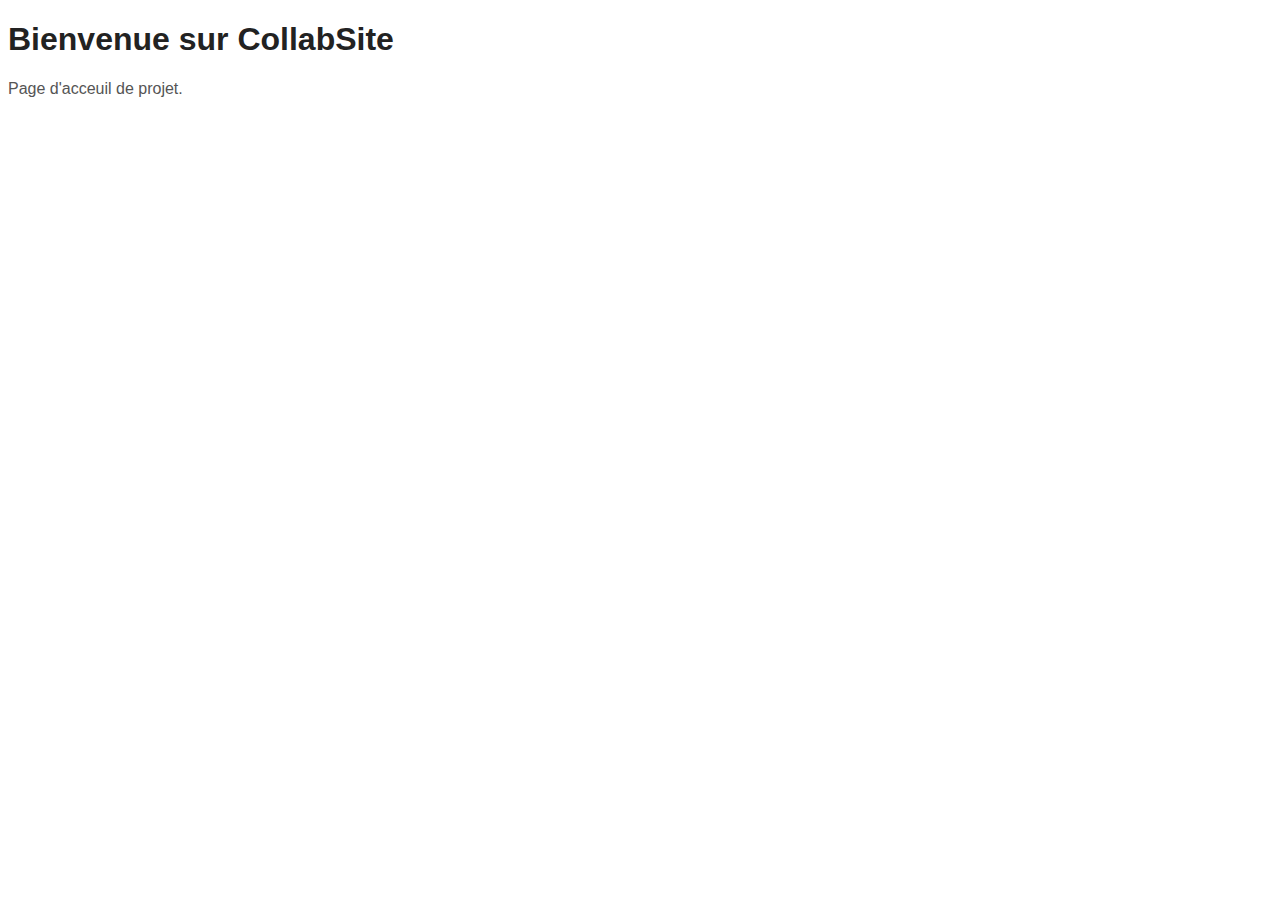
<file: index.html>
<!DOCTYPE html>
<html lang="en">
<head>

    <title>Document</title>
    <link rel="stylesheet" href="style.css">
</head>
<body>
    <h1>Bienvenue sur CollabSite</h1>
    <p>Page d'acceuil de projet.</p>
</body>
</html>
</file>
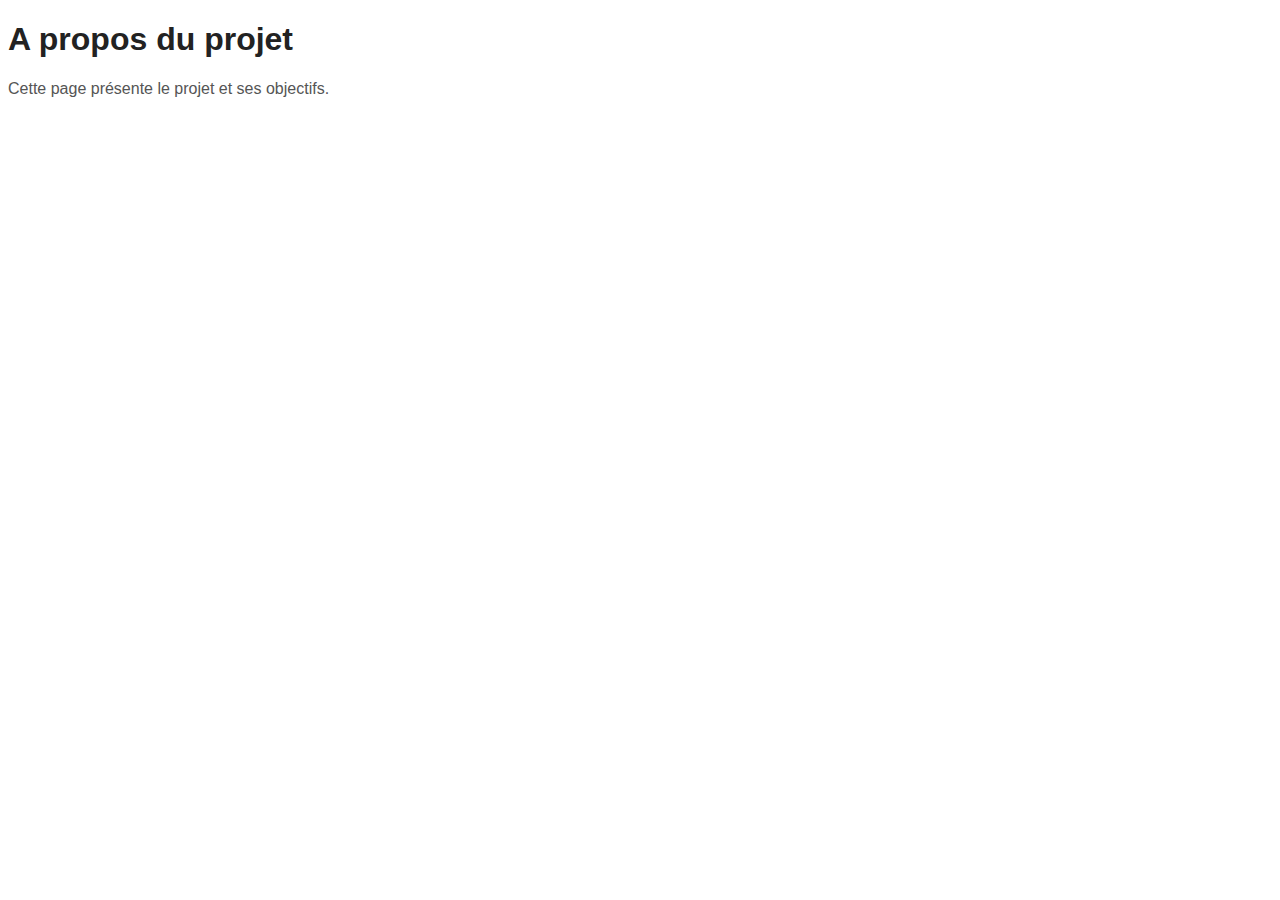
<file: about.html>
<!DOCTYPE html>
<html lang="en">
<head>
    <title>A propos</title>
    <link rel="stylesheet" href="style.css">
</head>
<body>
    <h1>A propos du projet</h1>
    <p>Cette page présente le projet et ses objectifs.</p>
</body>
</html>
</file>
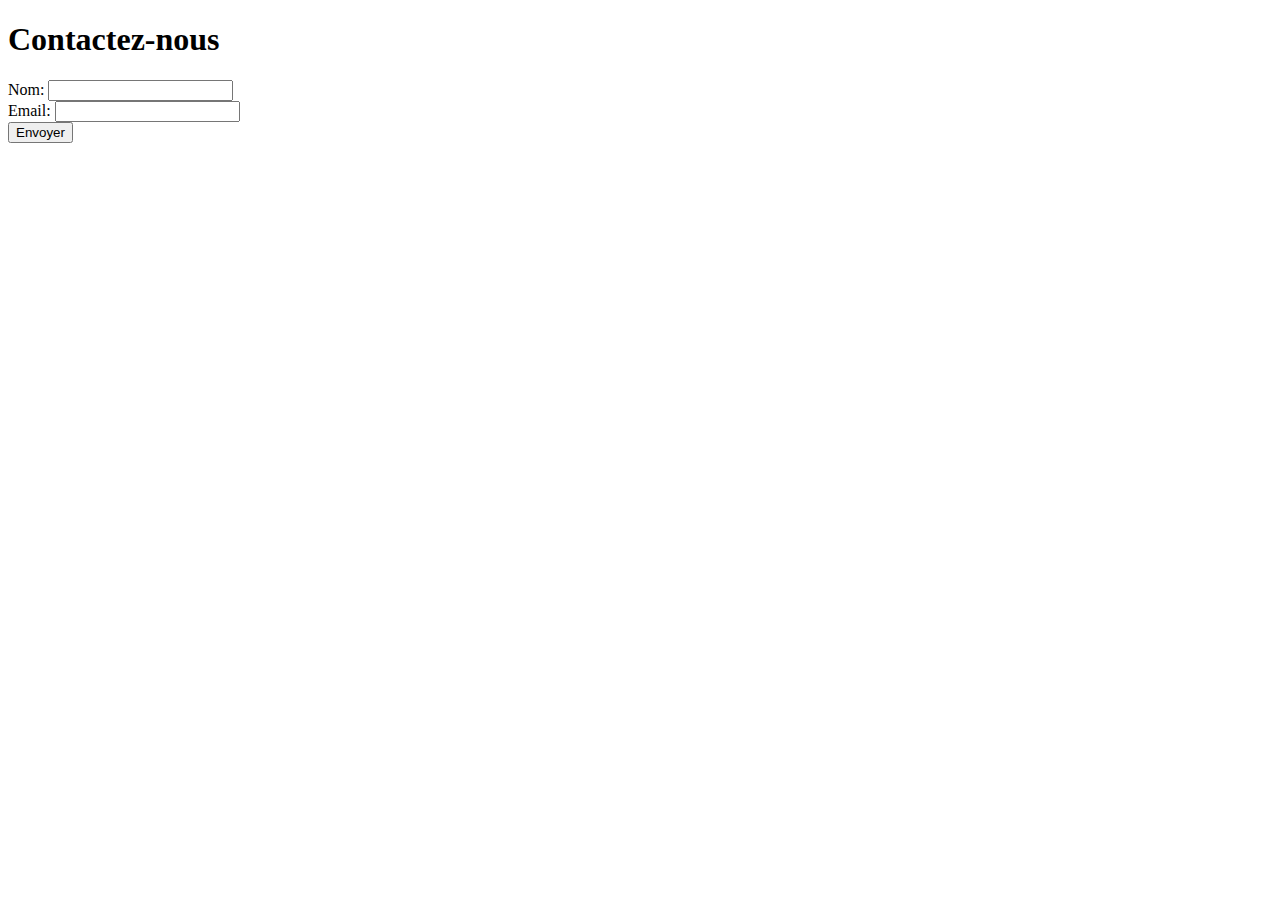
<file: contact.html>
<!DOCTYPE html>
<html lang="en">

<head>
    <meta charset="UTF-8">
    <meta name="viewport" content="width=device-width, initial-scale=1.0">
    <title>Contact</title>
</head>

<body>
    <h1>Contactez-nous</h1>
    <form>
        <label for="name">Nom:</label>
        <input type="text" id="name" name="name"><br>
        <label for="email">Email:</label>
        <input type="email" id="email" name="email"><br>
        <input type="submit" value="Envoyer">
    </form>
</body>

</html>
</file>
<file: style.css>
body{
    font-family: Arial, sans-serif;
    background-color: #fff;
}
h1{
    color: #222;
}
p{
    color: #555;
}
</file>
